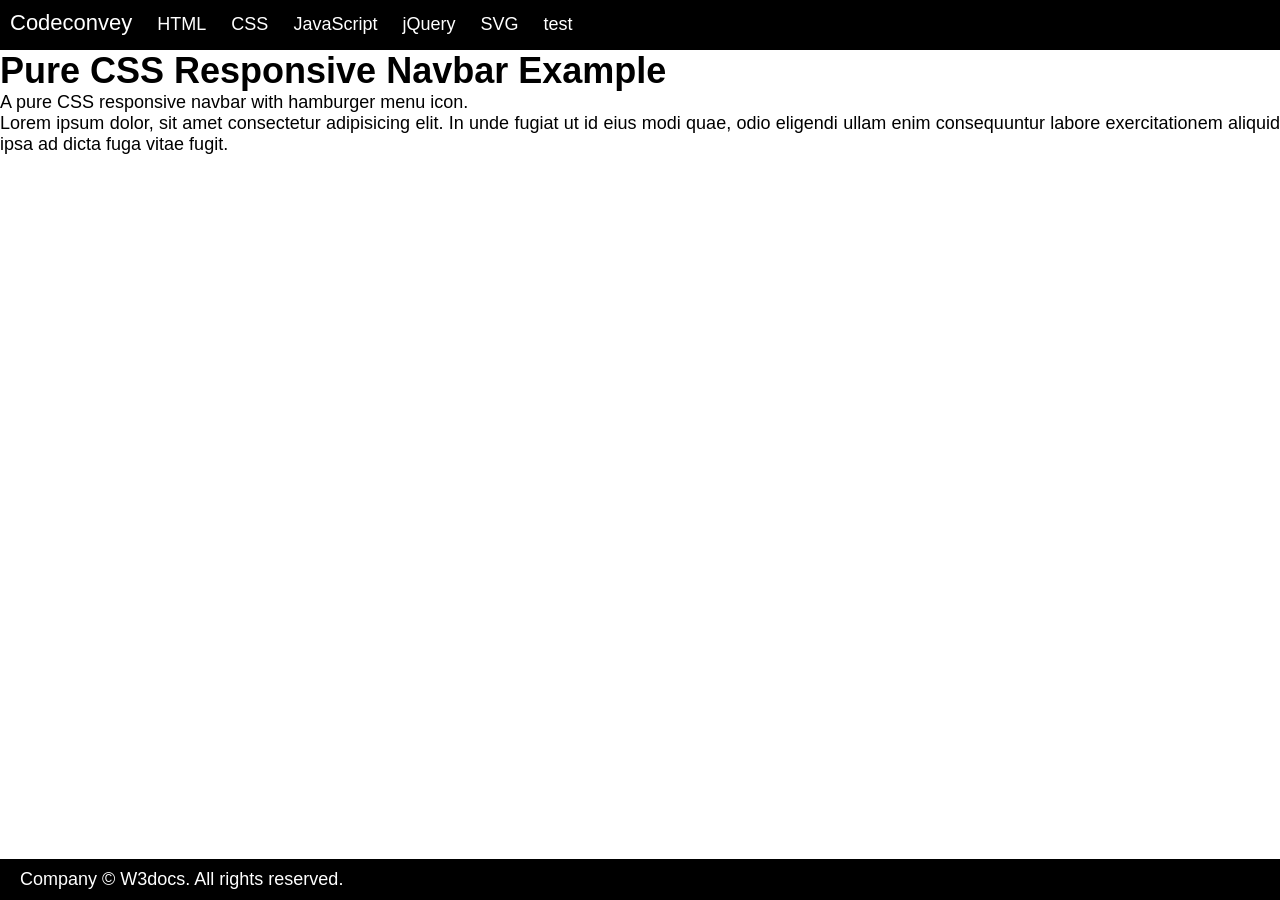
<file: index.html>
<!DOCTYPE html>
<html lang="en">
  <head>
    <meta charset="UTF-8">
    <meta name="viewport" content="width=device-width, initial-scale=1">
    <meta name="theme-color" content="#db4938" />
    <meta name="Description" content="Put your description here.">
    
    <link rel="stylesheet" href="css/style.min.css" />
    <link rel="manifest" href="manifest.json" />
    <link rel="shortcut icon" href="images/icons/favicon.ico" />
    <!-- ios support -->
    <link rel="apple-touch-icon" href="images/icons/icon-72.png" />
    <link rel="apple-touch-icon" href="images/icons/icon-96.png" />
    <link rel="apple-touch-icon" href="images/icons/icon-128.png" />
    <link rel="apple-touch-icon" href="images/icons/icon-144.png" />
    <link rel="apple-touch-icon" href="images/icons/icon-152.png" />
    <link rel="apple-touch-icon" href="images/icons/icon-192.png" />
    <link rel="apple-touch-icon" href="images/icons/icon-384.png" />
    <link rel="apple-touch-icon" href="images/icons/icon-512.png" />
    <title>Steve's web</title>
  </head>
  
  <body>
  
  <section>
    <div class="rt-container">
        <div class="col-rt-12">
          <div class="Scriptcontent">
                
              <!-- Start Navbar HTML -->
              <div class="nav">
                <input type="checkbox" id="nav-check">
                <div class="nav-header">
                  <div class="nav-title">
                    Codeconvey
                  </div>
                </div>
                <div class="nav-btn">
                  <label for="nav-check">
                    <span></span>
                    <span></span>
                    <span></span>
                  </label>
                </div>
                
                <div class="nav-links">
                  <a href="index.html">HTML</a>
                  <a href="css.html">CSS</a>
                  <a href="js.html">JavaScript</a>
                  <a href="#4">jQuery</a>
                  <a href="svg.html">SVG</a>
                  <a href="#6">test</a>
                </div>
              </div>
              <!-- End Navbar HTML -->
             
          </div>
      </div>
    </div>
  </section>
    <header class="ScriptHeader">
      <div class="rt-container">
        <div class="col-rt-12">
            <div class="rt-heading">
                <h1>Pure CSS Responsive Navbar Example</h1>
                <p>A pure CSS responsive navbar with hamburger menu icon.</p>
                <p>Lorem ipsum dolor, sit amet consectetur adipisicing elit. In unde fugiat ut id eius modi quae, odio eligendi ullam enim consequuntur labore exercitationem aliquid ipsa ad dicta fuga vitae fugit.
                </p>
              </div>
          </div>
      </div>
    </header>

    <footer>
      <p>Company © W3docs. All rights reserved.</p>
    </footer>
    <script src="js/app.js"></script>
  </body>
</html>
</file>
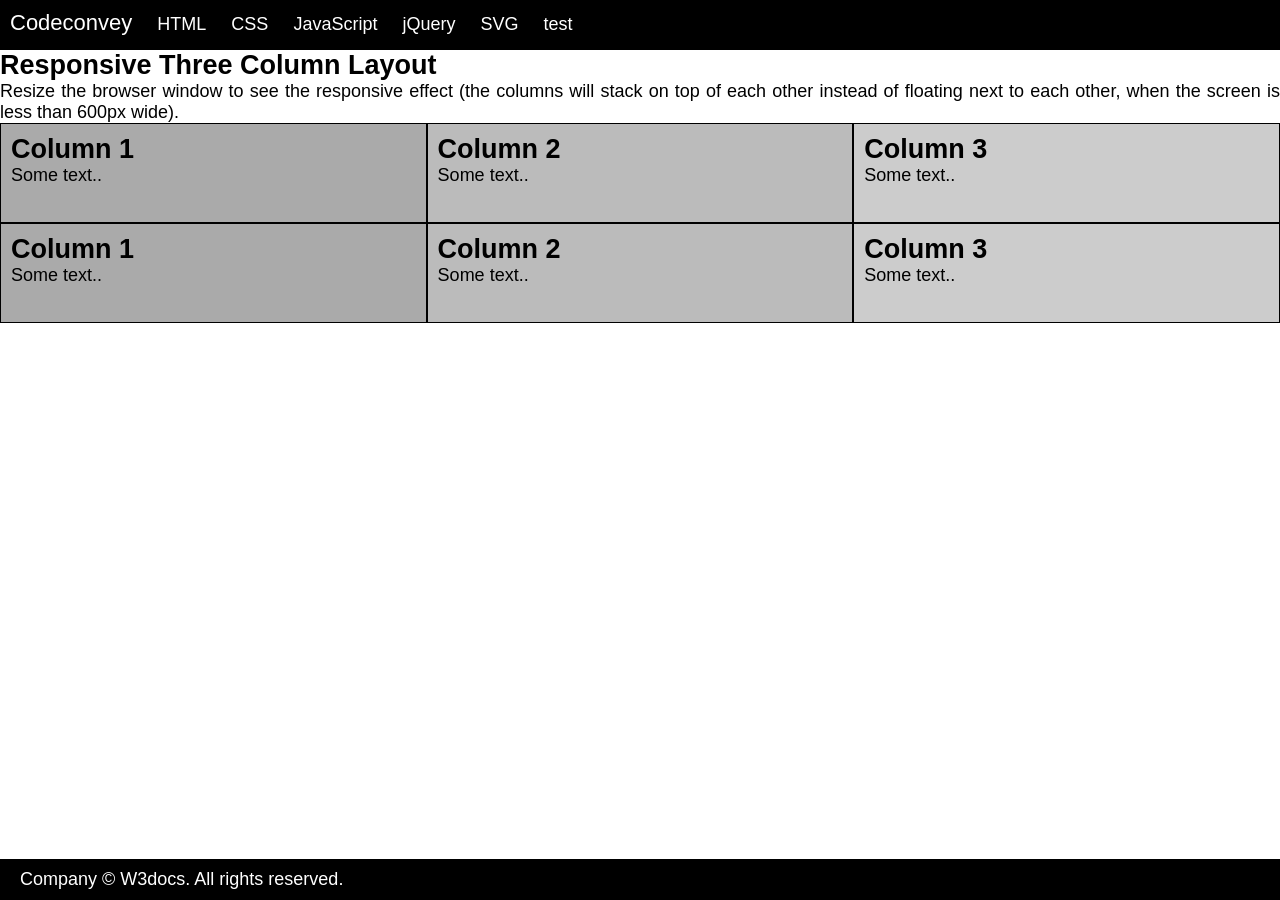
<file: css.html>
<!DOCTYPE html>
<html lang="en">
  <head>
    <meta charset="UTF-8">
    <meta name="viewport" content="width=device-width, initial-scale=1">
    <meta name="theme-color" content="#db4938" />
    <meta name="Description" content="Put your description here.">
    
    <link rel="stylesheet" href="css/style.min.css" />
    <link rel="manifest" href="manifest.json" />
    <link rel="shortcut icon" href="images/icons/favicon.ico" />
    <!-- ios support -->
    <link rel="apple-touch-icon" href="images/icons/icon-72.png" />
    <link rel="apple-touch-icon" href="images/icons/icon-96.png" />
    <link rel="apple-touch-icon" href="images/icons/icon-128.png" />
    <link rel="apple-touch-icon" href="images/icons/icon-144.png" />
    <link rel="apple-touch-icon" href="images/icons/icon-152.png" />
    <link rel="apple-touch-icon" href="images/icons/icon-192.png" />
    <link rel="apple-touch-icon" href="images/icons/icon-384.png" />
    <link rel="apple-touch-icon" href="images/icons/icon-512.png" />
    <title>Steve's web</title>
  </head>
  
  <body>
  
  <section>
    <div class="rt-container">
        <div class="col-rt-12">
          <div class="Scriptcontent">
                
              <!-- Start Navbar HTML -->
              <div class="nav">
                <input type="checkbox" id="nav-check">
                <div class="nav-header">
                  <div class="nav-title">
                    Codeconvey
                  </div>
                </div>
                <div class="nav-btn">
                  <label for="nav-check">
                    <span></span>
                    <span></span>
                    <span></span>
                  </label>
                </div>
                
                <div class="nav-links">
                  <a href="index.html">HTML</a>
                  <a href="css.html">CSS</a>
                  <a href="js.html">JavaScript</a>
                  <a href="#4">jQuery</a>
                  <a href="svg.html">SVG</a>
                  <a href="#6">test</a>
                </div>
              </div>
              <!-- End Navbar HTML -->
             
          </div>
      </div>
    </div>
  </section>

  <h2>Responsive Three Column Layout</h2>
  <p>Resize the browser window to see the responsive effect (the columns will stack on top of each other instead of floating next to each other, when the screen is less than 600px wide).</p>
  
  <div class="row">
    <div class="column" >
      <h2>Column 1</h2>
      <p>Some text..</p>
    </div>
    <div class="column2" >
      <h2>Column 2</h2>
      <p>Some text..</p>
    </div>
    <div class="column3">
      <h2>Column 3</h2>
      <p>Some text..</p>
    </div>
  </div>

  <div class="row">
    <div class="column" >
      <h2>Column 1</h2>
      <p>Some text..</p>
    </div>
    <div class="column2" >
      <h2>Column 2</h2>
      <p>Some text..</p>
    </div>
    <div class="column3">
      <h2>Column 3</h2>
      <p>Some text..</p>
    </div>
  </div>
  

    <footer>
      <p>Company © W3docs. All rights reserved.</p>
    </footer>
    <script src="js/app.js"></script>
  </body>
</html>
</file>
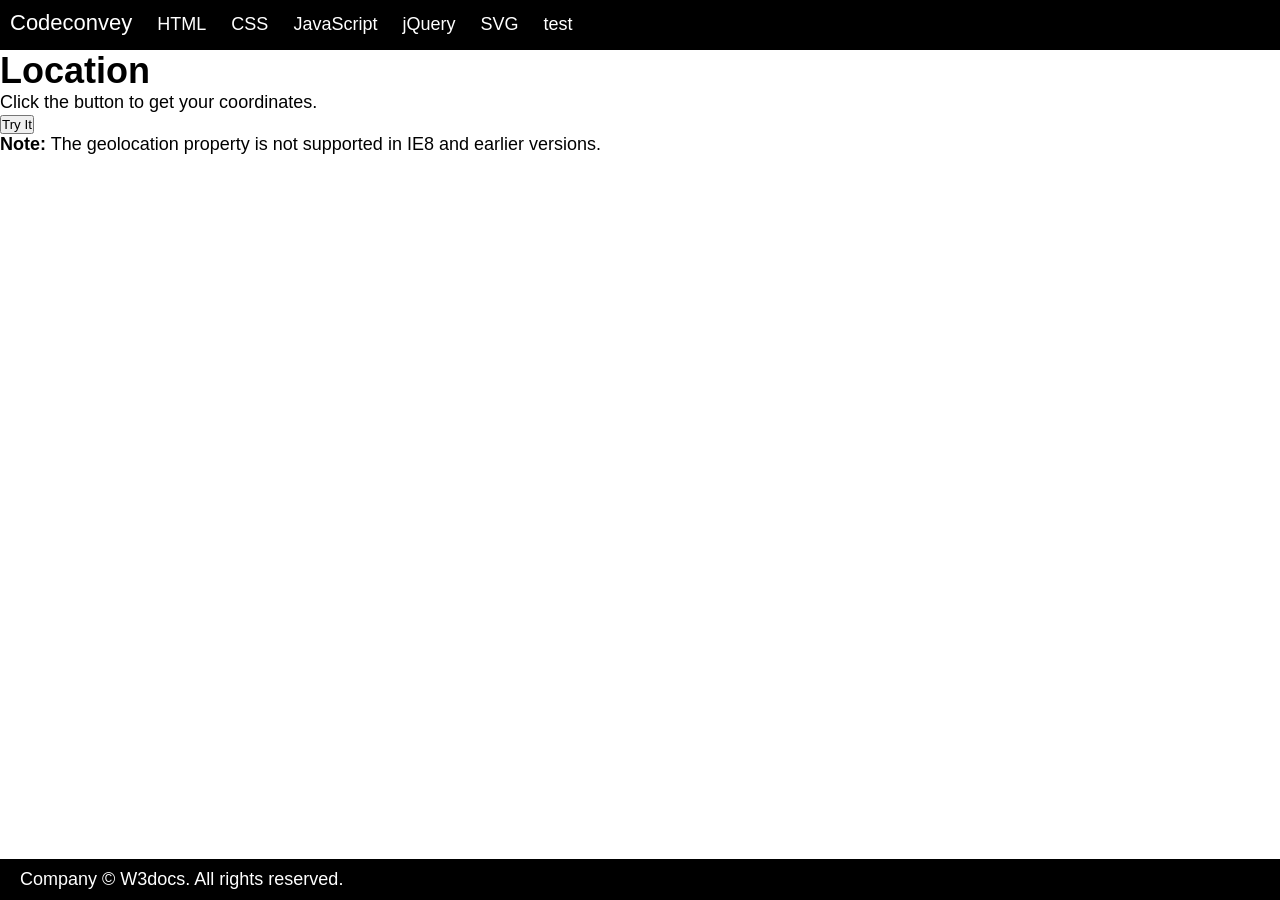
<file: js.html>
<!DOCTYPE html>
<html lang="en">
  <head>
    <meta charset="UTF-8">
    <meta name="viewport" content="width=device-width, initial-scale=1">
    <meta name="theme-color" content="#db4938" />
    <meta name="Description" content="Put your description here.">
    
    <link rel="stylesheet" href="css/style.min.css" />
    <link rel="manifest" href="manifest.json" />
    <link rel="shortcut icon" href="images/icons/favicon.ico" />
    <!-- ios support -->
    <link rel="apple-touch-icon" href="images/icons/icon-72.png" />
    <link rel="apple-touch-icon" href="images/icons/icon-96.png" />
    <link rel="apple-touch-icon" href="images/icons/icon-128.png" />
    <link rel="apple-touch-icon" href="images/icons/icon-144.png" />
    <link rel="apple-touch-icon" href="images/icons/icon-152.png" />
    <link rel="apple-touch-icon" href="images/icons/icon-192.png" />
    <link rel="apple-touch-icon" href="images/icons/icon-384.png" />
    <link rel="apple-touch-icon" href="images/icons/icon-512.png" />
    <title>Steve's web</title>
  </head>
  
  <body>
  
  <section>
    <div class="rt-container">
        <div class="col-rt-12">
          <div class="Scriptcontent">
                
              <!-- Start Navbar HTML -->
              <div class="nav">
                <input type="checkbox" id="nav-check">
                <div class="nav-header">
                  <div class="nav-title">
                    Codeconvey
                  </div>
                </div>
                <div class="nav-btn">
                  <label for="nav-check">
                    <span></span>
                    <span></span>
                    <span></span>
                  </label>
                </div>
                
                <div class="nav-links">
                  <a href="index.html">HTML</a>
                  <a href="css.html">CSS</a>
                  <a href="js.html">JavaScript</a>
                  <a href="#4">jQuery</a>
                  <a href="svg.html">SVG</a>
                  <a href="#6">test</a>
                </div>
              </div>
              <!-- End Navbar HTML -->
             
          </div>
      </div>
    </div>
  </section>
  <header class="ScriptHeader">
    <div class="rt-container">
      <div class="col-rt-12">
          <div class="rt-heading">
              <h1>Location</h1>
              <p>Click the button to get your coordinates.</p>

              <button onclick="getLocation()">Try It</button>

              <p><strong>Note:</strong> The geolocation property is not supported in IE8 and earlier versions.</p>

              <p id="demo"></p>
            </div>
        </div>
    </div>
  </header>

    <footer>
      <p>Company © W3docs. All rights reserved.</p>
    </footer>
    <script src="js/app.js"></script>
  </body>
</html>
</file>
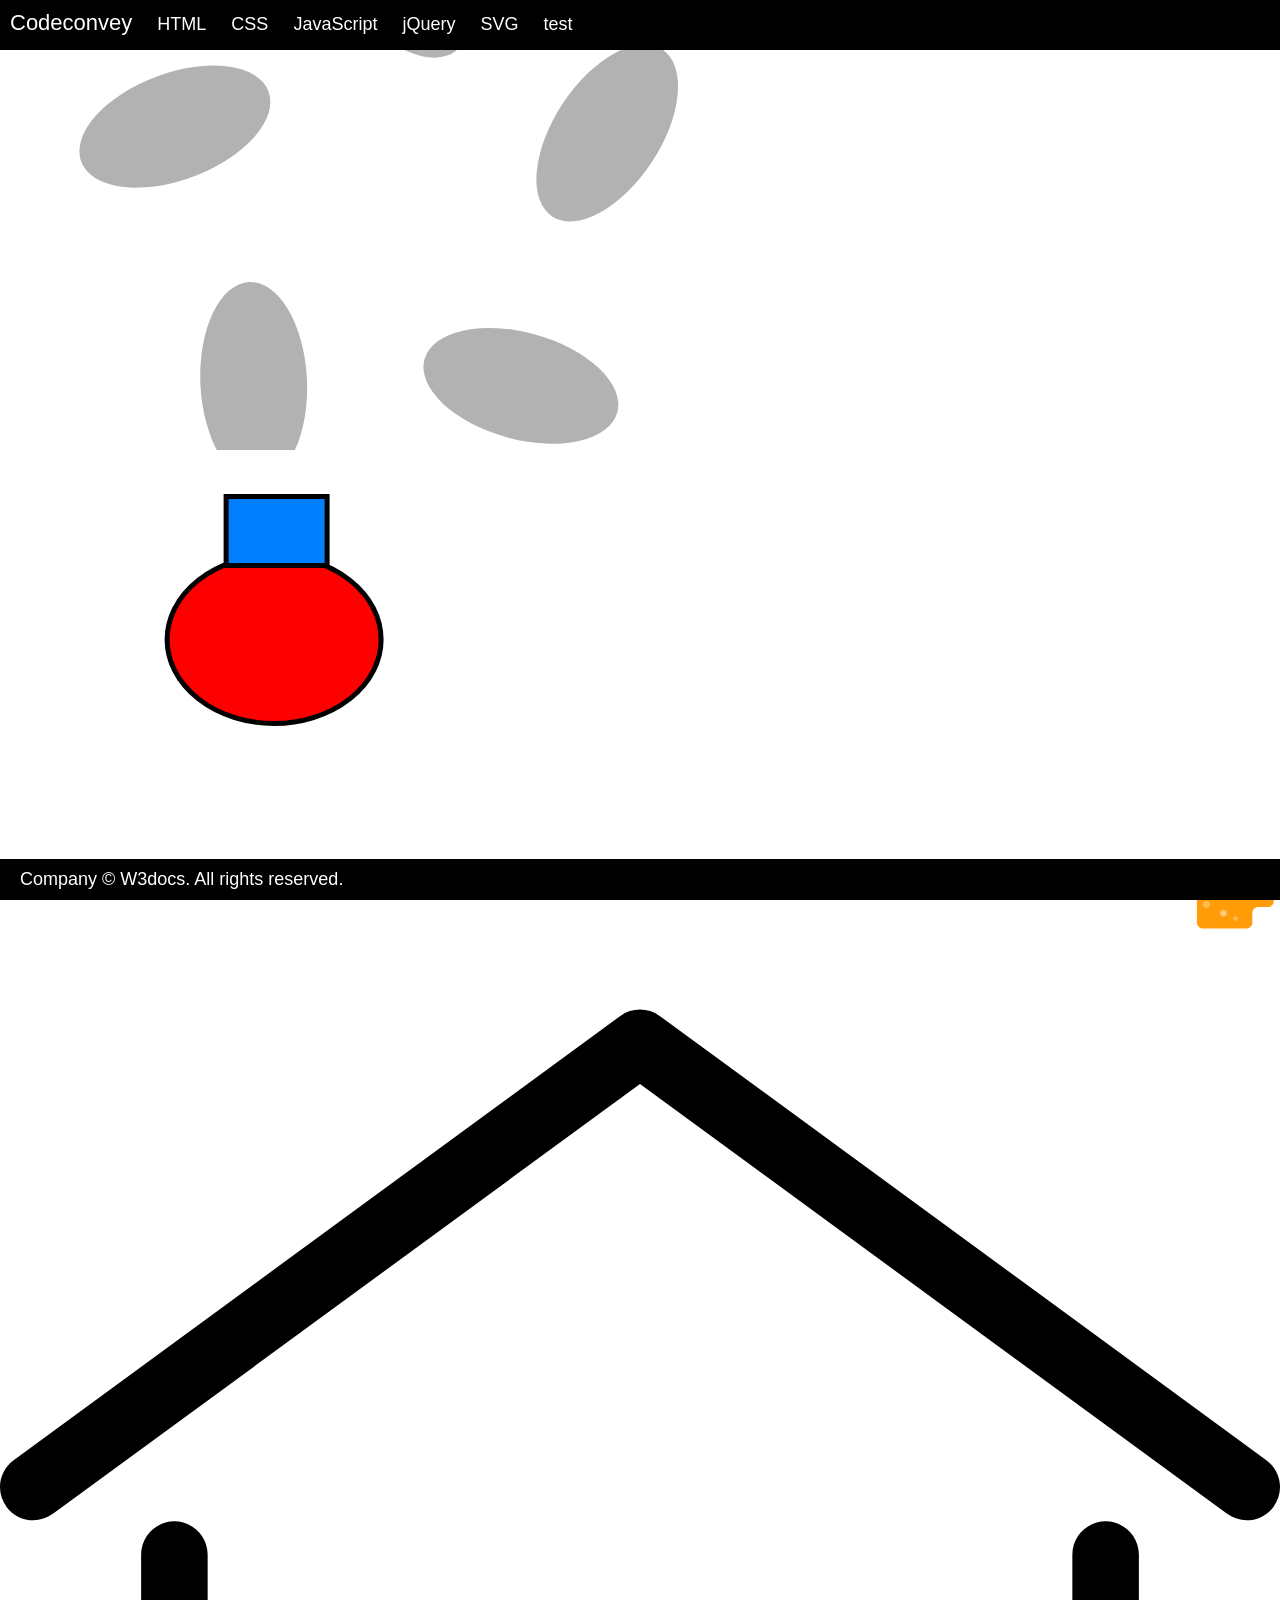
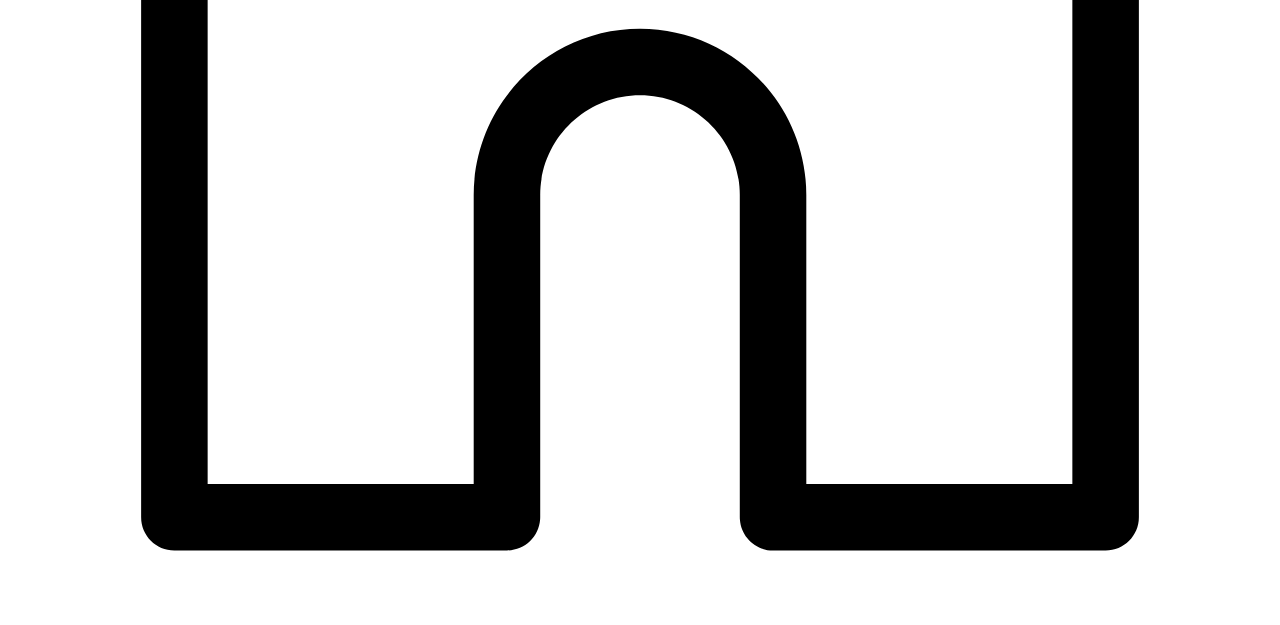
<file: svg.html>
<!DOCTYPE html>
<html lang="en">
  <head>
    <meta charset="UTF-8">
    <meta name="viewport" content="width=device-width, initial-scale=1">
    <meta name="theme-color" content="#db4938" />
    <meta name="Description" content="Put your description here.">
    
    <link rel="stylesheet" href="css/style.min.css" />
    <link rel="manifest" href="manifest.json" />
    <link rel="shortcut icon" href="images/icons/favicon.ico" />
    <!-- ios support -->
    <link rel="apple-touch-icon" href="images/icons/icon-72.png" />
    <link rel="apple-touch-icon" href="images/icons/icon-96.png" />
    <link rel="apple-touch-icon" href="images/icons/icon-128.png" />
    <link rel="apple-touch-icon" href="images/icons/icon-144.png" />
    <link rel="apple-touch-icon" href="images/icons/icon-152.png" />
    <link rel="apple-touch-icon" href="images/icons/icon-192.png" />
    <link rel="apple-touch-icon" href="images/icons/icon-384.png" />
    <link rel="apple-touch-icon" href="images/icons/icon-512.png" />
    <title>Steve's web</title>
  </head>
  
  <body>
  
  <section>
    <div class="rt-container">
        <div class="col-rt-12">
          <div class="Scriptcontent">
                
              <!-- Start Navbar HTML -->
              <div class="nav">
                <input type="checkbox" id="nav-check">
                <div class="nav-header">
                  <div class="nav-title">
                    Codeconvey
                  </div>
                </div>
                <div class="nav-btn">
                  <label for="nav-check">
                    <span></span>
                    <span></span>
                    <span></span>
                  </label>
                </div>
                
                <div class="nav-links">
                  <a href="index.html">HTML</a>
                  <a href="css.html">CSS</a>
                  <a href="js.html">JavaScript</a>
                  <a href="#4">jQuery</a>
                  <a href="svg.html">SVG</a>
                  <a href="#6">test</a>
                </div>
              </div>
              <!-- End Navbar HTML -->
             
          </div>
      </div>
    </div>
  </section>
  <div class="container">
    <svg width="100%" height="400px">
      <g id="R1" transform="translate(250 250)"> 
        <ellipse rx="100" ry="0" opacity=".3">
        <animateTransform attributeName="transform" type="rotate" dur="7s" from="0" to="360" repeatCount="indefinite" />
        <animate attributeName="cx" dur="8s" values="-20; 220; -20" repeatCount="indefinite" />
        <animate attributeName="ry" dur="3s" values="10; 60; 10" repeatCount="indefinite" />
        </ellipse>
      </g>
      <use xlink:href="#R1" transform="rotate(72 390 150)" />
      <use xlink:href="#R1" transform="rotate(144 390 150)" />
      <use xlink:href="#R1" transform="rotate(216 390 150)" />
      <use xlink:href="#R1" transform="rotate(288 390 150)" />
      </svg>
      <img src="images\test.svg" alt="Kiwi standing on oval">
      
      <img src="images\disk.svg" alt="Kiwi standing on oval">
      <img src="images\home.svg" alt="Kiwi standing on oval">
    </div>
    <footer>
      <p>Company © W3docs. All rights reserved.</p>
    </footer>
    <script src="js/app.js"></script>
  </body>
</html>
</file>
<file: css/style.min.css>
*{-webkit-box-sizing:border-box;box-sizing:border-box;margin:0;padding:0}body{background-color:#fff;color:#000;font-size:18px;font-family:"segoe ui",Helvetica,sans-serif;margin:0px;text-align:justify}.nav{height:50px;width:100%;background-color:#000;position:relative}.nav .nav-header{display:inline}.nav .nav-header .nav-title{display:inline-block;font-size:22px;color:#fff;padding:10px 10px 10px 10px}.nav .nav-btn{display:none}.nav .nav-links{display:inline;font-size:18px}.nav .nav-links a{display:inline-block;padding:13px 10px 13px 10px;text-decoration:none;color:#fff}.nav .nav-links a:hover{background-color:rgba(0,0,0,0.5)}.nav #nav-check{display:none}@media (max-width: 600px){.nav .nav-btn{display:inline-block;position:absolute;right:0px;top:0px}.nav .nav-btn label{display:inline-block;width:50px;height:50px;padding:13px}.nav .nav-btn label span{display:block;width:25px;height:10px;border-top:2px solid #eee}.nav .nav-links{position:absolute;display:block;width:100%;background-color:#333;height:0px;-webkit-transition:all 0.3s ease-in;transition:all 0.3s ease-in;overflow-y:hidden;top:50px;left:0px}.nav .nav-links a{display:block;width:100%}.nav>.nav-btn>label:hover,.nav #nav-check:checked ~ .nav-btn>label{background-color:rgba(0,0,0,0.3)}.nav>#nav-check:not(:checked) ~ .nav-links{height:0px}.nav>#nav-check:checked ~ .nav-links{height:calc(100vh - 50px);overflow-y:auto}}footer{padding:10px 20px;background:#000;color:#fff;bottom:0;position:fixed;width:100%}.grid-container{display:-ms-grid;display:grid;-ms-grid-columns:auto auto auto;grid-template-columns:auto auto auto;background-color:#fff;padding:10px}.grid-item{background-color:#fff;border:1px solid #000;padding:20px;font-size:30px;text-align:center}.column,.column2,.column3{float:left;width:33.33%;padding:10px;border:1px solid #000;background-color:#aaa;height:100px}.row:after{content:"";display:table;clear:both}.column2{background-color:#bbb}.column3{background-color:#ccc}@media screen and (max-width: 600px){.column,.column2,.column3{width:100%}}
</file>
